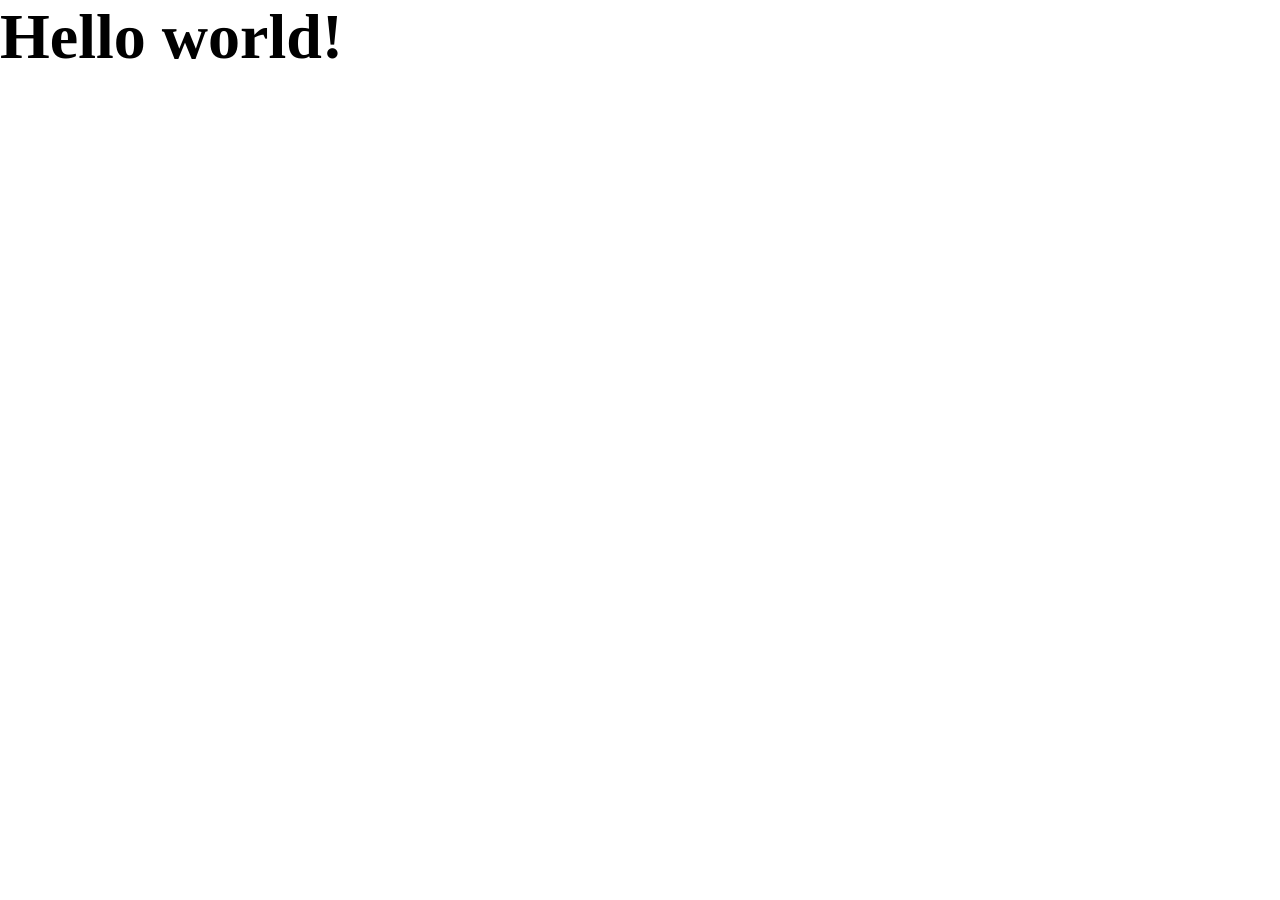
<file: index.html>
<!DOCTYPE html>
<html lang="en">
<head>
    <meta charset="UTF-8">
    <meta name="viewport" content="width=device-width, initial-scale=1.0">
    <title>Document</title>
    <link rel="stylesheet" href="app.css">
</head>
<body>
    
    <h1>Hello world!</h1>

</body>
</html>
</file>
<file: app.css>
*{
    margin: 0;
    padding: 0;
    box-sizing: border-box;
}

h1{
    font-size: 64px;
}
</file>
